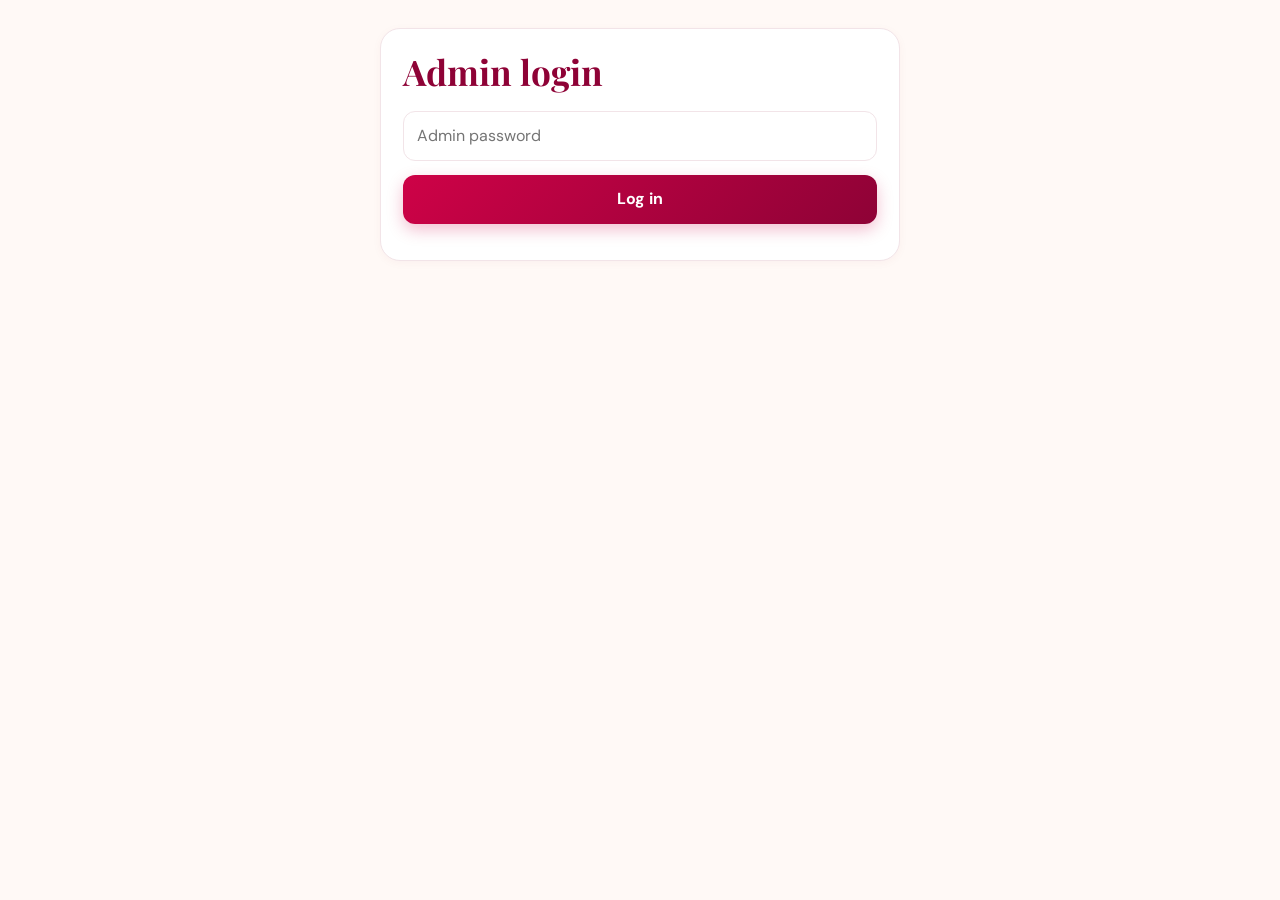
<file: admin.html>
<!DOCTYPE html><html lang="en"><head><meta charset="utf-8"><meta name="viewport" content="width=device-width,initial-scale=1"><title>Admin - Inimai Matrimony</title><link rel="stylesheet" href="style.css"><script src="app.js"></script></head><body>
<main class="wrap"><div id="lg" class="narrow box"><h2>Admin login</h2><form id="lf" class="f"><input name="password" type="password" placeholder="Admin password"><button class="btn">Log in</button><p id="e" class="err"></p></form></div>
<div id="pn" hidden><h2>Add a bride or groom</h2><form id="af" class="box f2"><div><label>Name</label><input name="name" required></div><div><label>Gender</label><select name="gender"><option>Bride</option><option>Groom</option></select></div><div><label>Age</label><input name="age" type="number" required></div><div><label>Religion</label><select name="religion"><option>Hindu</option><option>Christian</option><option>Muslim</option></select></div><div><label>Community</label><select name="caste" id="c"></select></div><div><label>Job</label><input name="job"></div><div><label>City</label><input name="city"></div><div><label>Phone</label><input name="phone"></div><div><button class="btn">Add profile</button></div></form>
<h2 style="margin-top:32px">All profiles</h2><div class="scroll box"><table id="t"></table></div></div></main>
<script>layout();$('#c').innerHTML=opts(CASTES);
async function load(){const l=await api('admin/list');if(l.error)return;$('#lg').hidden=true;$('#pn').hidden=false;
$('#t').innerHTML='<tr><th>Name</th><th>Gender</th><th>Age</th><th>Community</th><th>City</th><th>Phone</th><th>Added by</th><th>Status</th><th>Plan</th><th></th></tr>'+l.map(x=>`<tr><td>${x.name}</td><td>${x.gender}</td><td>${x.age}</td><td>${x.caste}</td><td>${x.city}</td><td>${x.phone}</td><td>${x.by}</td><td>${x.status}</td><td>${x.userId?`<select onchange="act('plan',{userId:'${x.userId}',plan:this.value})">${['Free','Silver','Gold','Platinum'].map(p=>`<option ${p===x.plan?'selected':''}>${p}</option>`).join('')}</select><br><small>${x.email}</small>`:'-'}</td><td>${x.status==='pending'?`<button class="btn l" onclick="act('approve',{id:'${x.id}'})">Approve</button> `:''}<button class="btn g" onclick="confirm('Delete this profile?')&&act('delete',{id:'${x.id}'})">Delete</button></td></tr>`).join('')}
async function act(a,b){await api('admin/'+a,b);load()}
$('#lf').onsubmit=async e=>{e.preventDefault();const r=await api('admin/login',Object.fromEntries(new FormData(e.target)));if(r.error)$('#e').textContent=r.error;else load()};
$('#af').onsubmit=async e=>{e.preventDefault();await api('admin/add',Object.fromEntries(new FormData(e.target)));e.target.reset();load()};load()</script></body></html>
</file>
<file: style.css>
@import url('https://fonts.googleapis.com/css2?family=DM+Sans:wght@400;500;700&family=Playfair+Display:wght@600;700;800&display=swap');
/* Colours taken from the Inimai logo */
:root{--rose:#CE0247;--rose-d:#8E0236;--gold:#F49D19;--gold-l:#FCE28A;--leaf:#447348;--leaf-d:#2C4A30;--ink:#2B1A22;--mute:#6B5A62;--line:#F2E4E8;--bg:#FFF9F6;--blush:#FDE9F0;--cream:#FFF4D9;--sh:0 14px 36px rgba(142,2,54,.13);--tri:linear-gradient(90deg,var(--rose),var(--gold),var(--leaf))}
*{box-sizing:border-box}html{-webkit-text-size-adjust:100%}
body{margin:0;background:var(--bg);color:var(--ink);font:16px/1.65 'DM Sans',system-ui,sans-serif;min-height:100vh;display:flex;flex-direction:column}
img{max-width:100%}main{flex:1;width:100%}
h1,h2,h3{font-family:'Playfair Display',Georgia,serif;line-height:1.2;margin:0 0 .5em;color:var(--rose-d)}
h1{font-size:clamp(2.2rem,5vw,3.6rem);font-weight:800}h2{font-size:clamp(1.55rem,3vw,2.2rem);font-weight:700}h3{font-size:1.15rem;font-weight:700}a{color:var(--rose)}
header{position:sticky;top:0;z-index:20;background:#fff;box-shadow:0 2px 16px rgba(142,2,54,.08)}header:after{content:"";display:block;height:4px;background:var(--tri)}
.bar{max-width:1100px;margin:auto;padding:6px 16px;display:flex;align-items:center;justify-content:space-between;gap:12px;flex-wrap:wrap}.bar img{height:64px;display:block}
nav{display:flex;gap:4px;align-items:center}nav a{padding:9px 15px;border-radius:99px;text-decoration:none;color:var(--ink);font-weight:500;transition:.15s}
nav a:hover,nav a.on{background:var(--blush);color:var(--rose-d)}nav a.cta{background:linear-gradient(135deg,var(--rose),var(--rose-d));color:#fff;box-shadow:0 6px 16px rgba(206,2,71,.3)}nav a.cta:hover{filter:brightness(1.08)}
.mb{display:none;background:var(--blush);color:var(--rose-d);border:0;border-radius:12px;width:46px;height:46px;font-size:1.4rem;cursor:pointer}
.wrap{max-width:1100px;margin:auto;padding:28px 16px 48px}.narrow{max-width:520px;margin:auto}
.box{background:#fff;border:1px solid var(--line);border-radius:20px;padding:22px;box-shadow:0 2px 10px rgba(142,2,54,.04)}
/* hero: white so the logo sits on it with no box */
.hero-s{background:#fff;position:relative;overflow:hidden}
.hero-s:before{content:"";position:absolute;right:-140px;top:-160px;width:520px;height:520px;border-radius:50%;background:radial-gradient(circle,rgba(206,2,71,.10),rgba(206,2,71,0) 70%)}
.hero-s:after{content:"";position:absolute;left:-120px;bottom:-170px;width:460px;height:460px;border-radius:50%;background:radial-gradient(circle,rgba(244,157,25,.18),rgba(244,157,25,0) 70%)}
.hero{max-width:1100px;margin:auto;padding:44px 16px 92px;display:grid;grid-template-columns:1.1fr .9fr;gap:28px;align-items:center;position:relative;z-index:1}
.hero h1 span{color:var(--rose)}.hero p{color:var(--mute);max-width:50ch;font-size:1.05rem}
.pill{display:inline-block;background:var(--cream);color:#8A5600;border:1px solid #F7D78C;border-radius:99px;padding:4px 14px;font-size:.85rem;font-weight:500;margin-bottom:14px}
.sbox{background:#fff;border:1px solid var(--line);border-top:4px solid var(--gold);border-radius:18px;padding:18px;margin-top:22px;box-shadow:var(--sh)}
.sbox>div:last-child{grid-column:1/-1}.logocard{max-width:460px;margin:auto}.logocard img{width:100%;display:block}
.stats{max-width:1000px;margin:-52px auto 0;padding:0 16px;display:grid;grid-template-columns:repeat(4,1fr);gap:14px;position:relative;z-index:2}
.stats div{background:#fff;border-radius:16px;padding:16px;text-align:center;box-shadow:var(--sh);border-top:4px solid var(--rose)}
.stats div:nth-child(2n){border-top-color:var(--gold)}.stats div:nth-child(3n){border-top-color:var(--leaf)}
.stats b{display:block;font:800 2rem 'Playfair Display',serif;color:var(--rose)}.stats div:nth-child(2n) b{color:#C77800}.stats div:nth-child(3n) b{color:var(--leaf)}.stats span{color:var(--mute);font-size:.9rem}
.sec{text-align:center;margin:54px 0 26px}.sec h2:after{content:"";display:block;width:84px;height:4px;border-radius:4px;background:var(--tri);margin:12px auto 0}
.f,.fg{display:grid;gap:14px}.fg{grid-template-columns:1fr 1fr}.fg .full{grid-column:1/-1}
.f2{display:grid;grid-template-columns:repeat(auto-fit,minmax(140px,1fr));gap:12px;align-items:end}
label{display:block;font-size:.85rem;font-weight:500;color:var(--mute);margin-bottom:4px}
input,select,textarea{width:100%;min-height:46px;padding:11px 13px;border:1.5px solid var(--line);border-radius:12px;background:#fff;color:var(--ink);font:inherit}
input:focus,select:focus{border-color:var(--rose);box-shadow:0 0 0 4px var(--blush);outline:0}:focus-visible{outline:3px solid var(--gold);outline-offset:2px}
.btn{display:inline-block;min-height:46px;background:linear-gradient(135deg,var(--rose),var(--rose-d));color:#fff;border:0;border-radius:12px;padding:11px 20px;font:inherit;font-weight:700;cursor:pointer;text-decoration:none;text-align:center;transition:.15s;box-shadow:0 6px 16px rgba(206,2,71,.25)}
.btn:hover{filter:brightness(1.08);transform:translateY(-1px)}.btn.g{background:var(--blush);color:var(--rose-d);box-shadow:none}.btn.g:hover{background:#F9D3E1;filter:none}
.btn.l{background:linear-gradient(135deg,#5A9060,var(--leaf));box-shadow:0 6px 16px rgba(68,115,72,.25)}.btn.gold{background:var(--gold);color:var(--ink);box-shadow:0 6px 16px rgba(244,157,25,.35)}.btn.sm{min-height:34px;padding:5px 12px;font-size:.85rem;box-shadow:none}
.btn[disabled]{opacity:.6;cursor:default;transform:none}.btn.int:not([disabled]):before{content:"♥ "}
.grid{display:grid;grid-template-columns:repeat(auto-fill,minmax(240px,1fr));gap:20px}.grid.w{grid-template-columns:repeat(auto-fit,minmax(230px,1fr))}
.pf{position:relative;overflow:hidden;text-align:center;padding:56px 18px 20px;transition:.2s}.pf:hover{transform:translateY(-5px);box-shadow:var(--sh)}
.pf:before{content:"";position:absolute;inset:0 0 auto 0;height:78px;background:linear-gradient(135deg,var(--blush),var(--cream))}
.pf:after{content:"";position:absolute;left:0;right:0;top:0;height:4px;background:var(--tri)}
.pf h3{margin-bottom:6px}.pf p{margin:.2em 0;color:var(--mute);font-size:.92rem}.pf .btn{margin-top:14px;width:100%}
.av{position:relative;width:88px;height:88px;border-radius:50%;margin:0 auto 12px;display:grid;place-items:center;background:linear-gradient(135deg,var(--rose),var(--rose-d));color:#fff;box-shadow:0 0 0 4px #fff,0 0 0 7px var(--gold);font:700 2rem 'Playfair Display',serif}
.tag{display:inline-block;background:var(--blush);color:var(--rose-d);border-radius:99px;padding:2px 12px;font-size:.8rem;font-weight:500}.tag.g-Groom{background:#E3F0E4;color:var(--leaf-d)}.tag.ok{background:#E3F0E4;color:var(--leaf-d)}.tag.wait{background:var(--cream);color:#8A5600}
.step{text-align:center}.n{width:52px;height:52px;border-radius:50%;background:var(--rose);color:#fff;display:grid;place-items:center;font:700 1.3rem 'Playfair Display',serif;margin:0 auto 12px;box-shadow:0 0 0 6px var(--blush)}
.step:nth-child(2) .n{background:var(--gold);box-shadow:0 0 0 6px var(--cream)}.step:nth-child(3) .n{background:var(--leaf);box-shadow:0 0 0 6px #E3F0E4}
.top{border-top:4px solid var(--rose)}.grid>.top:nth-child(2){border-top-color:var(--gold)}.grid>.top:nth-child(3){border-top-color:var(--leaf)}
.price{font:800 2.2rem 'Playfair Display',serif;color:var(--rose)}.price small{font:400 .9rem 'DM Sans',sans-serif;color:var(--mute)}
.plan ul{list-style:none;padding:0;margin:14px 0 18px;color:var(--mute)}.plan li{padding:4px 0}.plan li:before{content:"✓ ";color:var(--leaf);font-weight:700}
.plan.pop{border:2px solid var(--gold);box-shadow:var(--sh);transform:translateY(-8px);background:linear-gradient(#fff,#FFFBF0)}.plan .btn{width:100%}
.auth{display:grid;grid-template-columns:.9fr 1.1fr;max-width:920px;margin:auto;border-radius:26px;overflow:hidden;box-shadow:var(--sh);background:#fff}
.auth .side{position:relative;overflow:hidden;background:linear-gradient(160deg,var(--rose-d),var(--rose));color:#fff;padding:36px 28px}
.auth .side:after{content:"";position:absolute;right:-70px;bottom:-70px;width:220px;height:220px;border-radius:50%;background:rgba(244,157,25,.35)}
.auth .side h2{color:#fff}.auth .side ul{list-style:none;padding:0}.auth .side li{padding:7px 0}.auth .side li:before{content:"✓ ";color:var(--gold-l);font-weight:700}
.auth .main{padding:32px 28px}
.wb{position:relative;overflow:hidden;background:linear-gradient(135deg,var(--rose-d),var(--rose));color:#fff;border-radius:22px;padding:26px;margin-bottom:22px}.wb:after{content:"";position:absolute;right:-50px;top:-60px;width:200px;height:200px;border-radius:50%;background:rgba(244,157,25,.4)}
.wb h2{color:#fff;margin:0 0 4px;position:relative}.wb p{margin:0;color:#FFE3EC;position:relative}
.ci{display:flex;gap:12px;padding:12px 0;border-bottom:1px solid var(--line)}.ci:last-child{border:0}.ci i{font-style:normal;font-size:1.3rem}
.err{color:#A11;margin:0}.mute{color:var(--mute)}.scroll{overflow-x:auto}table{border-collapse:collapse;width:100%;font-size:.9rem}td,th{padding:9px 10px;border-bottom:1px solid var(--line);text-align:left;white-space:nowrap}th{color:var(--mute);font-weight:500}
.band{position:relative;overflow:hidden;background:linear-gradient(135deg,var(--rose-d),var(--rose));color:#fff;border-radius:26px;padding:40px 20px;text-align:center;margin-top:56px}
.band:before{content:"";position:absolute;left:-60px;bottom:-80px;width:240px;height:240px;border-radius:50%;background:rgba(244,157,25,.35)}.band:after{content:"";position:absolute;right:-50px;top:-70px;width:200px;height:200px;border-radius:50%;background:rgba(255,255,255,.1)}
.band>*{position:relative}.band h2{color:#fff}
footer{background:var(--leaf-d);color:#DDEADE;padding:0 16px;margin-top:44px}footer:before{content:"";display:block;height:4px;background:var(--tri);margin:0 -16px 40px}
.fin{max-width:1100px;margin:auto;display:grid;grid-template-columns:1.3fr 1fr 1.3fr;gap:30px}
.fin h4{font:700 1.1rem 'Playfair Display',serif;color:var(--gold-l);margin:0 0 12px}.fin p{margin:0 0 8px}.sm{font-size:.9rem;opacity:.85}
.fin a{color:#DDEADE;text-decoration:none}.fin a:hover{color:var(--gold-l)}.ql a{display:block;padding:3px 0}
.fl{display:inline-block;background:#fff;border-radius:16px;padding:6px 10px;margin-bottom:12px}.fl img{height:76px;display:block}
.fb{max-width:1100px;margin:30px auto 0;padding:16px 0;border-top:1px solid rgba(255,255,255,.18);text-align:center;font-size:.85rem}
@media(min-width:1280px){.bar,.wrap,.hero,.fin,.fb{max-width:1200px}}
@media(max-width:1024px){.hero{gap:20px}.stats{grid-template-columns:repeat(2,1fr)}}
@media(max-width:820px){
 .bar img{height:54px}.mb{display:block}
 nav{display:none;width:100%;flex-direction:column;align-items:stretch;gap:2px;padding:6px 0 12px;border-top:1px solid var(--line)}nav.open{display:flex}
 nav a{padding:13px 14px;border-radius:12px}nav a.cta{text-align:center;margin-top:6px}
 .hero{grid-template-columns:1fr;padding:30px 16px 88px}.logocard{display:none}
 .auth{grid-template-columns:1fr}.auth .side{display:none}.wrap{padding:22px 14px 36px}
}
@media(max-width:700px){
 .fin{grid-template-columns:1fr;text-align:center;gap:26px}.fl{margin:0 auto 10px}.fl img{height:66px}
 .ql{display:flex;flex-wrap:wrap;justify-content:center;gap:8px}.ql a{display:inline-block;background:rgba(255,255,255,.12);border-radius:99px;padding:8px 16px}
 .fin h4{margin-bottom:12px}.fin p{word-break:break-word}
}
@media(max-width:560px){
 h1{font-size:2.1rem}.box{padding:16px;border-radius:16px}.fg{grid-template-columns:1fr}
 .f2{grid-template-columns:1fr 1fr}.f2>div:last-child,.sbox>div:first-child{grid-column:1/-1}
 .grid,.grid.w{grid-template-columns:1fr}.stats b{font-size:1.6rem}.plan.pop{transform:none}
 .band .btn{width:100%}.auth .main{padding:22px 16px}.sec{margin:42px 0 20px}.bar img{height:56px}
}
.notice{background:var(--cream);border:1px solid #F7D78C;color:#6B4600;border-radius:14px;padding:12px 16px;margin:14px 0}.notice a{font-weight:700}
.hint{font-size:.8rem;color:var(--mute);margin:4px 0 0}
</file>
